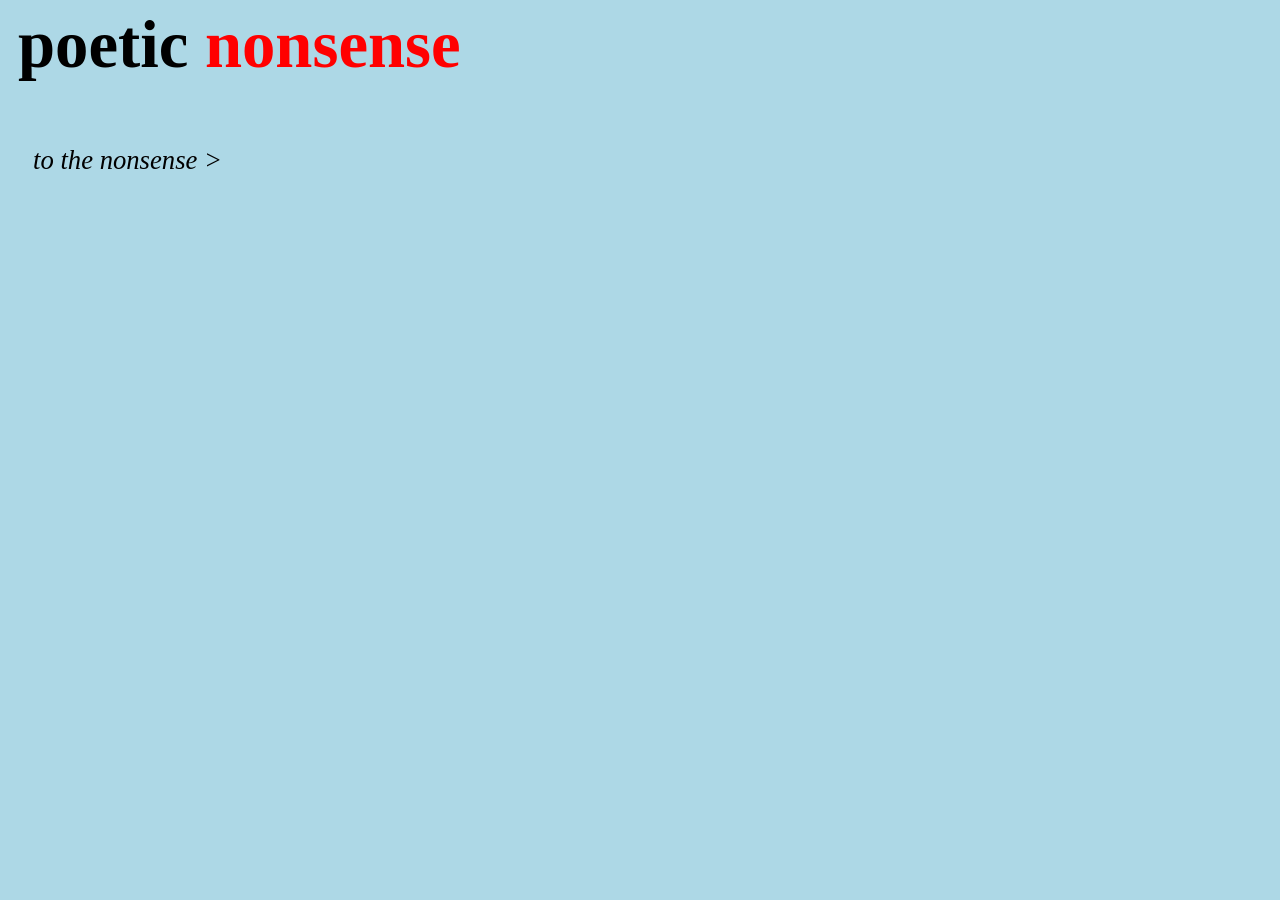
<file: index.html>
<!DOCTYPE html>
<html>
  <head>
   <style> @import url("index.html.css"); </style>
    <meta charset="UTF-8">
    <title>poetic nonsense</title>
  </head>
  <body>
  <h1>
   <span>poetic</span> <span id='nonsense'>nonsense</span>
    </h1><br>
   <p>
    <a href='nonsense/index.html'><em>to the nonsense ></em></a>
   </p>
  </body>
</html>
</file>
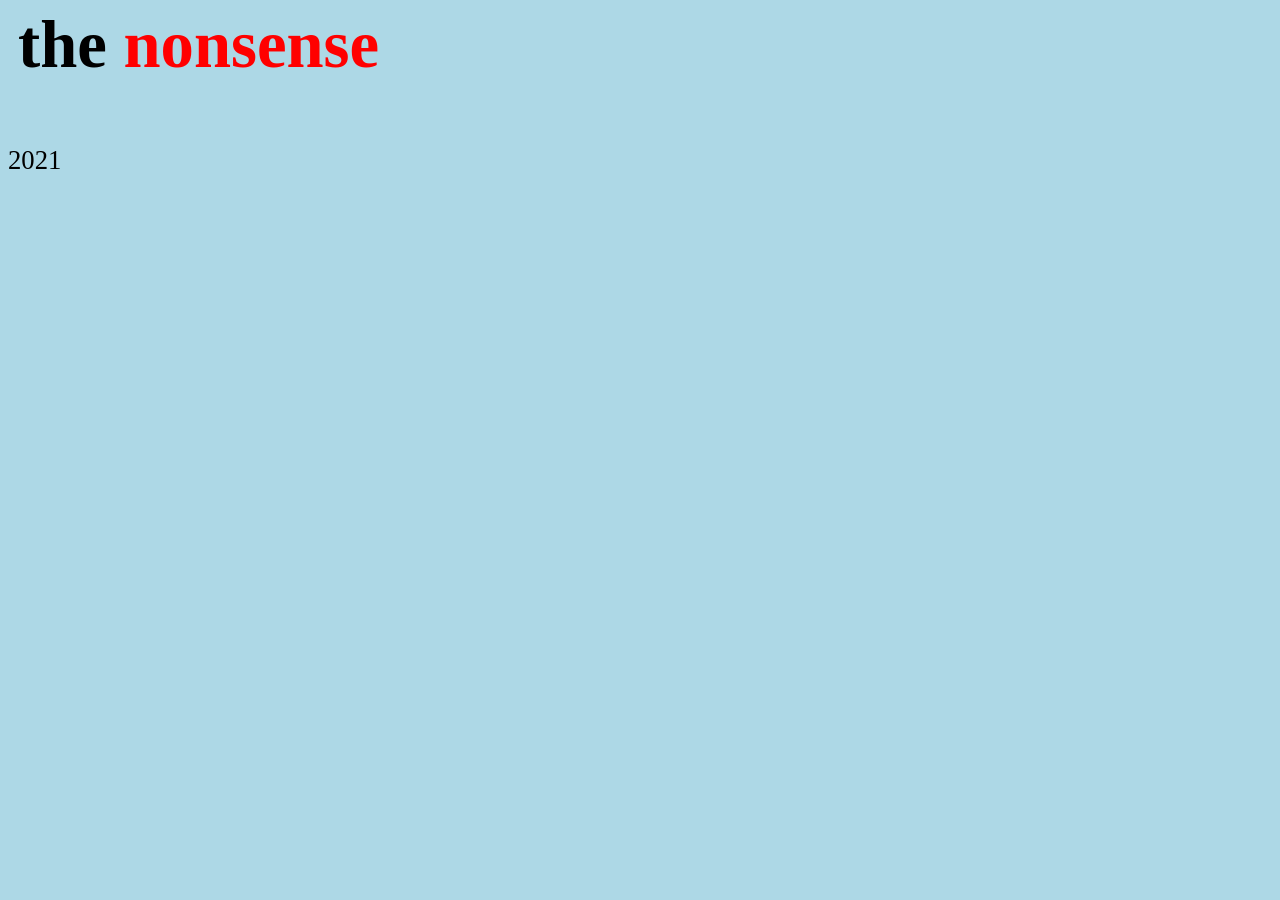
<file: nonsense/index.html>
<!DOCTYPE html>
<html>
<head>
  <style> @import url("index.html.css"); </style>
  <meta charset="utf-8">
  <meta name="viewport" content="width=device-width">
  <title>poetic nonsense</title>
</head>
<body>
<h1>
 the <span id='nonsense'>nonsense</span>
 </h1><br>
 <p>
   <a href='2021/index.html'>2021</a>
 </p>
</body>
</html>
</file>
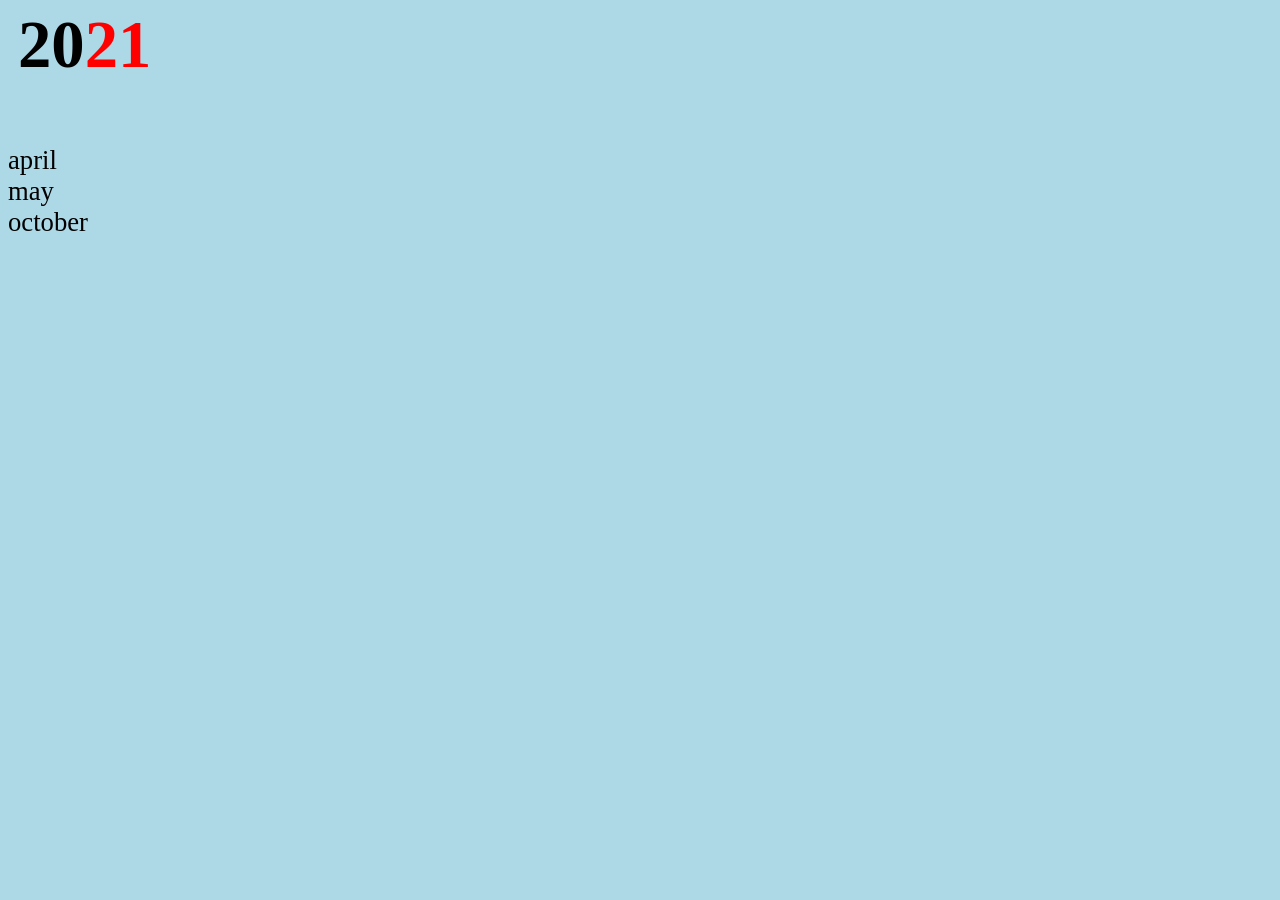
<file: nonsense/2021/index.html>
<!DOCTYPE html>
<html>
<head>
  <style> @import url("index.html.css"); </style>
  <meta charset="utf-8">
  <meta name="viewport" content="width=device-width">
  <title>poetic nonsense</title>
</head>
<body>
<h1>
 20<span id='digits'>21</span>
 </h1><br>
 <p>
   <a href='April/index.html'>april</a><br>
   <a href='may/index.html'>may</a><br>
   <a href='October/index.html'>october</a>
 </p>
</body>
</html>
</file>
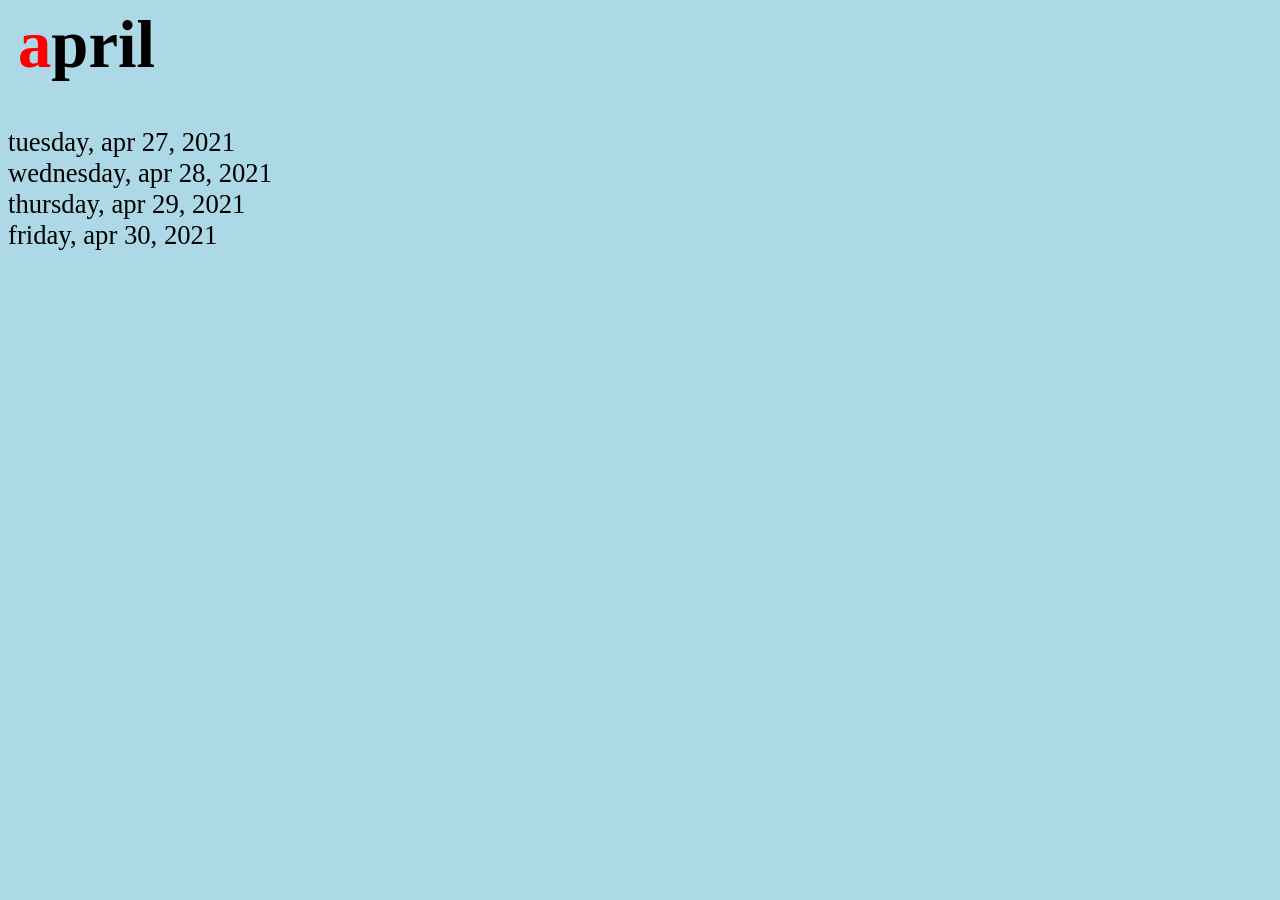
<file: nonsense/2021/April/index.html>
<!DOCTYPE html>
<html>
<head>
  <style> @import url("index.html.css"); </style>
  <meta charset="utf-8">
  <meta name="viewport" content="width=device-width">
  <title>poetic nonsense</title>
</head>
<body>
<h1>
 <span id='a'>a</span>pril
 </h1>
 <p>
  <a href='27/index.html'>tuesday, apr 27, 2021</a><br>
  <a href='28/index.html'>wednesday, apr 28, 2021</a><br>
  <a href='29/index.html'>thursday, apr 29, 2021</a><br>
  <a href='30/index.html'>friday, apr 30, 2021</a>
 </p>
</body>
</html>
</file>
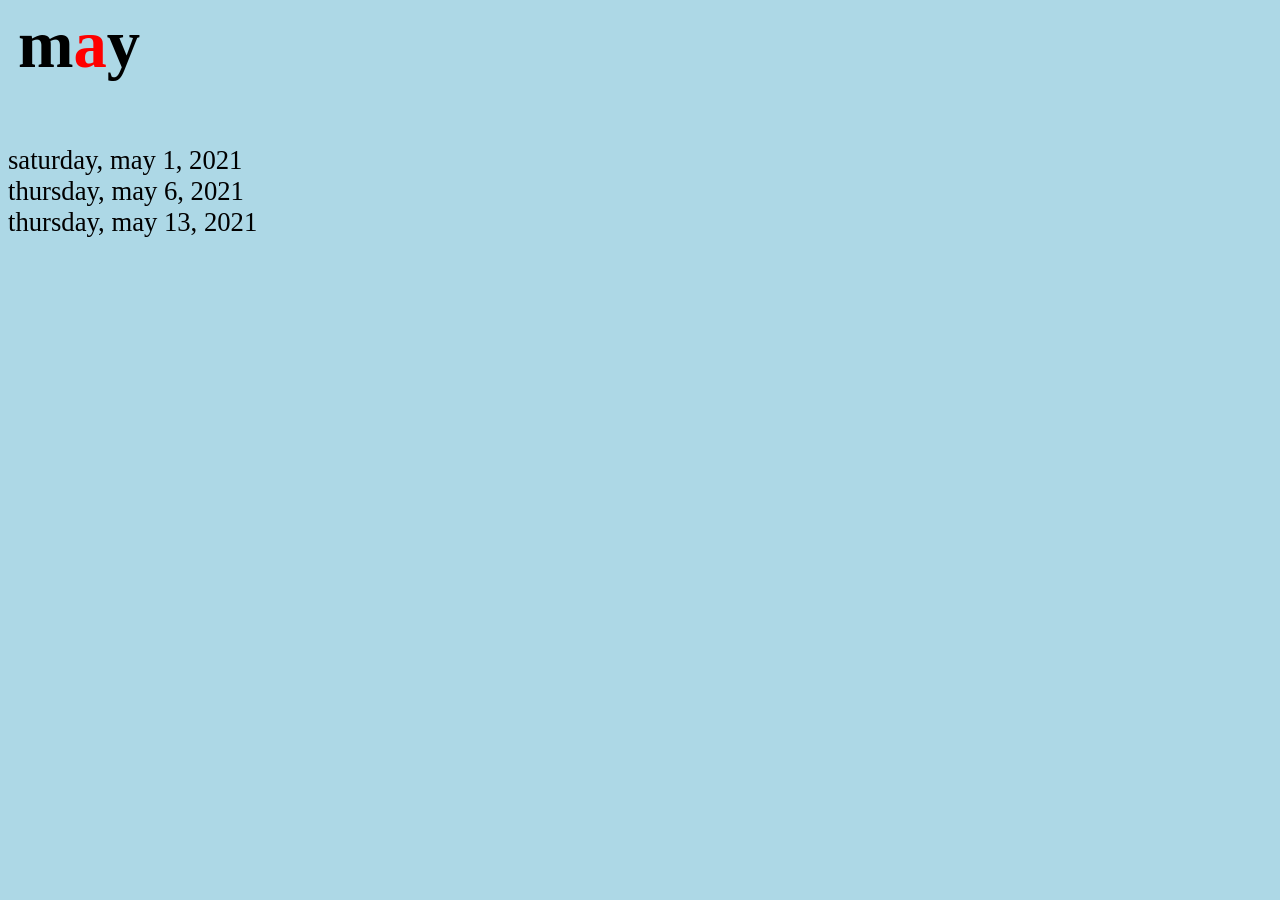
<file: nonsense/2021/may/index.html>
<!DOCTYPE html>
<html>
<head>
  <style> @import url("index.html.css"); </style>
  <meta charset="utf-8">
  <meta name="viewport" content="width=device-width">
  <title>poetic nonsense</title>
</head>
<body>
<h1>
 m<span id='a'>a</span>y
 </h1><br>
 <p>
  <a href='1/index.html'>saturday, may 1, 2021</a><br>
  <a href='6/index.html'>thursday, may 6, 2021</a><br>
  <a href='13/index.html'>thursday, may 13, 2021</a>
 </p>
</body>
</html>
</file>
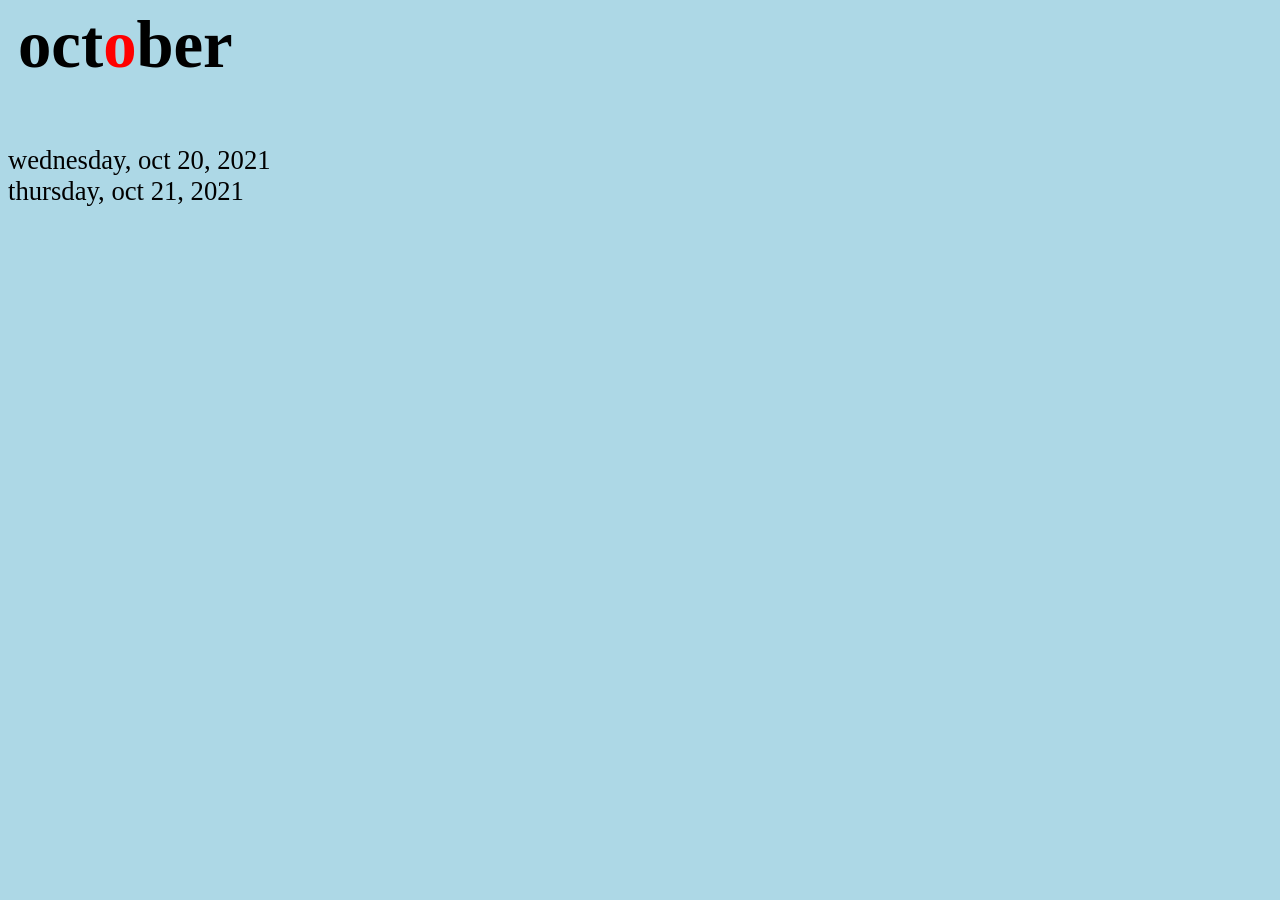
<file: nonsense/2021/October/index.html>
<!DOCTYPE html>
<html>
<head>
  <style> @import url("index.html.css"); </style>
  <meta charset="utf-8">
  <meta name="viewport" content="width=device-width">
  <title>poetic nonsense</title>
</head>
<body>
<h1>
 oct<span id='a'>o</span>ber
 </h1><br>
 <p>
  <a href='20/index.html'>wednesday, oct 20, 2021</a><br>
  <a href='21/index.html'>thursday, oct 21, 2021</a>
 </p>
</body>
</html>
</file>
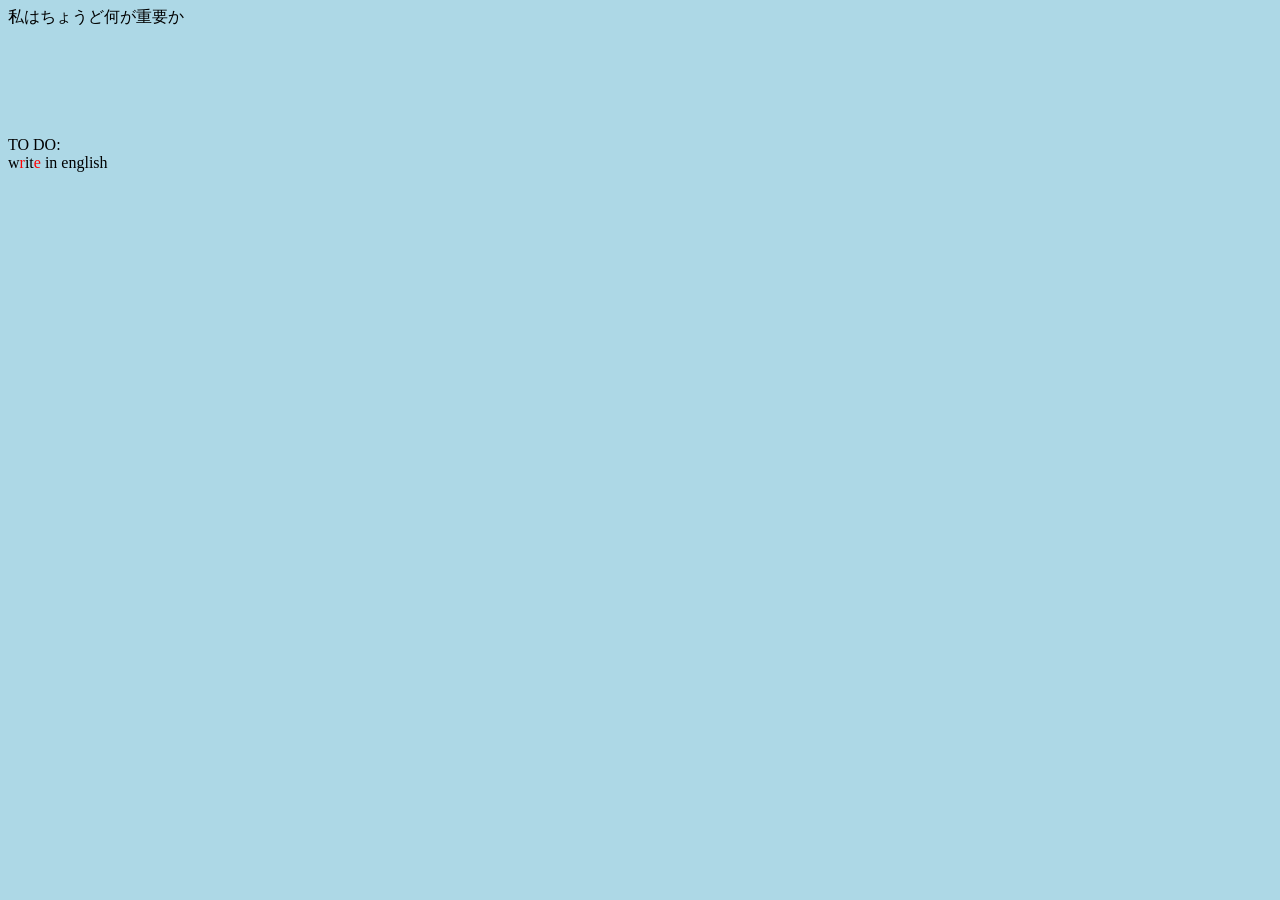
<file: nonsense/2021/April/27/index.html>
<!DOCTYPE html>
<html>
<head>
  <style> @import url("index.html.css"); </style>
  <meta charset="utf-8">
  <meta name="viewport" content="width=device-width">
  <title>poetic nonsense</title>
</head>
<body>
<p>
 私はちょうど何が重要か<br><br><br><br><br><br><br>
  TO DO:<br>
  w<span class='redpen'>r</span>it<span class='redpen'>e</span> in english
 </p>
</body>
</html>
</file>
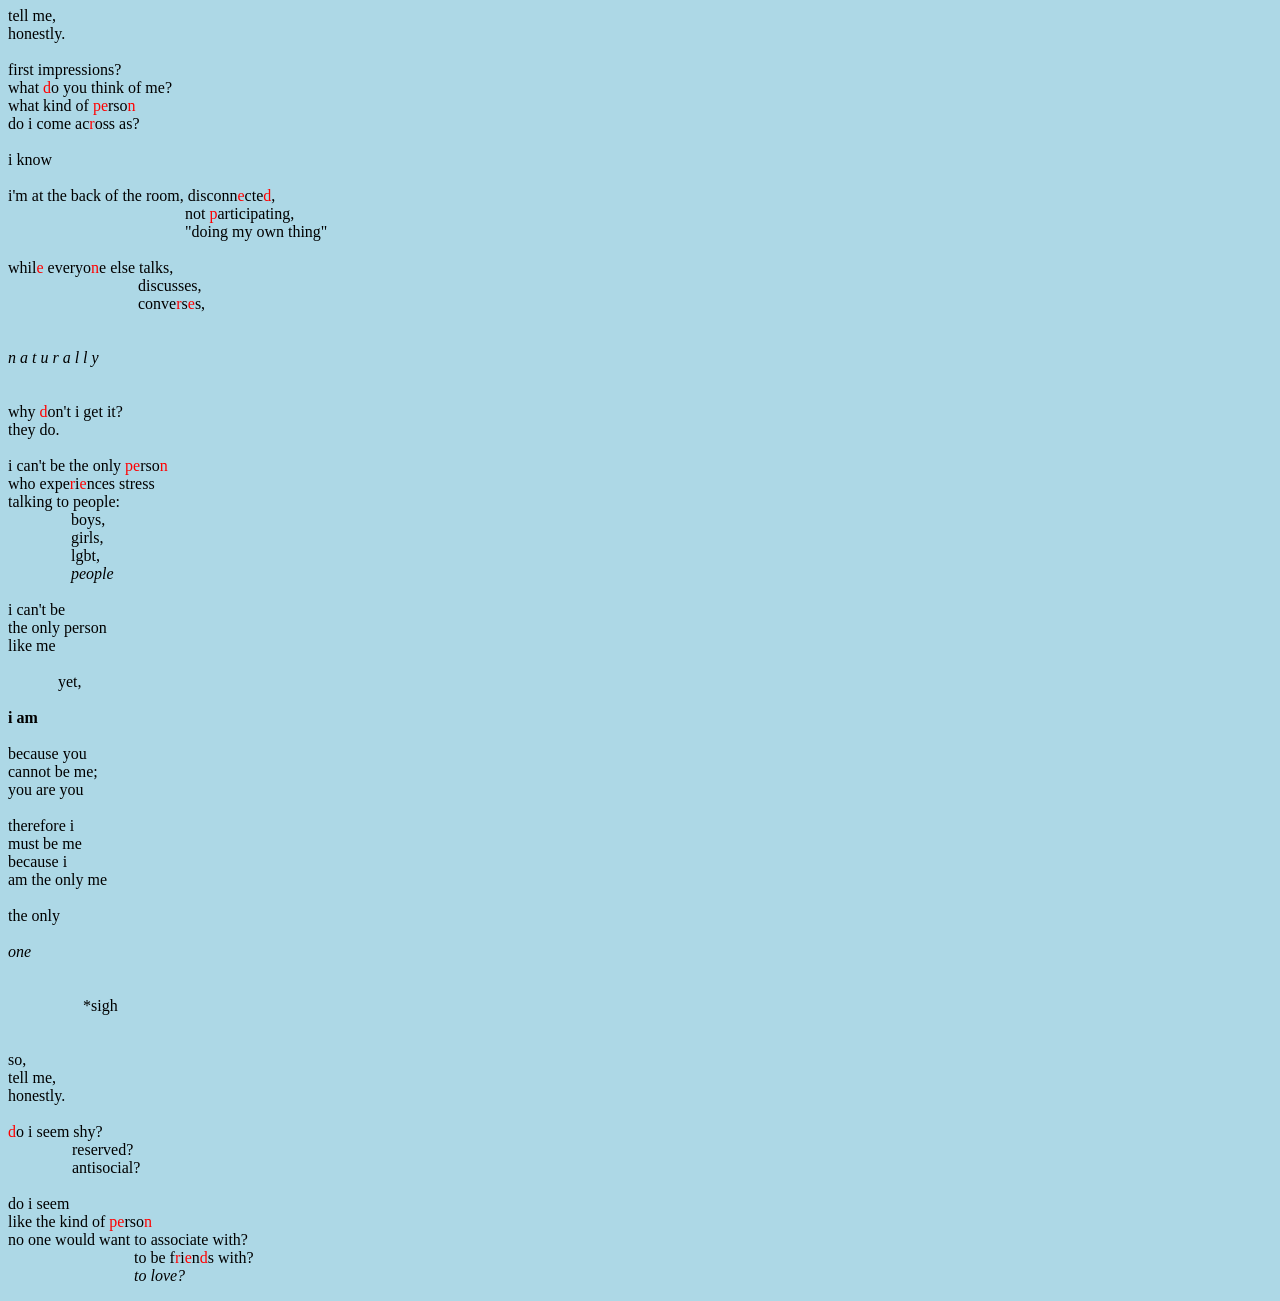
<file: nonsense/2021/April/28/index.html>
<!DOCTYPE html>
<html>
<head>
  <style> @import url("index.html.css"); </style>
  <meta charset="utf-8">
  <meta name="viewport" content="width=device-width">
  <title>poetic nonsense</title>
</head>
<body>
 <p>
   tell me,<br>
   honestly.<br><br>
   first impressions?<br>
   what <span class='redpen'>d</span>o you think of me?<br>
   what kind of <span class='redpen'>pe</span>rso<span class='redpen'>n</span><br>
   do i come ac<span class='redpen'>r</span>oss as?<br><br>
   i know<br><br>
   i'm at the back of the room, disconn<span class='redpen'>e</span>cte<span class='redpen'>d</span>,<br>
   <span class='a'>not <span class='redpen'>p</span>articipating,</span><br>
   <span class='a'>"doing my own thing"</span><br><br>
   whil<span class='redpen'>e</span> everyo<span class='redpen'>n</span>e else talks,<br>
   <span class='b'>discusses,</span><br>
   <span class='b'>conve<span class='redpen'>r</span>s<span class='redpen'>e</span>s,</span><br><br><br>
   <em>n a t u r a l l y</em><br><br><br>
   why <span class='redpen'>d</span>on't i get it?<br>
   they do.<br><br>
   i can't be the only <span class='redpen'>pe</span>rso<span class='redpen'>n</span><br>
   who expe<span class='redpen'>r</span>i<span class='redpen'>e</span>nces stress<br>
   talking to people:<br>
   <span class='c'>boys,</span><br>
   <span class='c'>girls,</span><br>
   <span class='c'>lgbt,</span><br>
   <span class='c'><em>people</em></span><br><br>
   i can't be<br>
   the only person<br>
   like me<br><br>
   <span id=a>yet,</span><br><br>
   <b>i am</b><br><br>
   because you<br>
   cannot be me;<br>
   you are you<br><br>
   therefore i<br>
   must be me<br>
   because i<br>
   am the only me<br><br>
   the only<br><br>
   <em>one</em><br><br><br>
   <span id='b'>*sigh</span><br><br><br>
   so,<br>
   tell me,<br>
   honestly.<br><br>
   <span class='redpen'>d</span>o i seem shy?<br>
   <span class='d'>reserved?</span><br>
   <span class='d'>antisocial?</span><br><br>
   do i seem<br>
   like the kind of <span class='redpen'>pe</span>rso<span class='redpen'>n</span><br>
   no one would want to associate with?<br>
   <span class='e'>to be f<span class='redpen'>r</span>i<span class='redpen'>e</span>n<span class='redpen'>d</span>s with?</span><br>
   <span class='e'><em>to love?</em></span>
 </p>
</body>
</html>
</file>
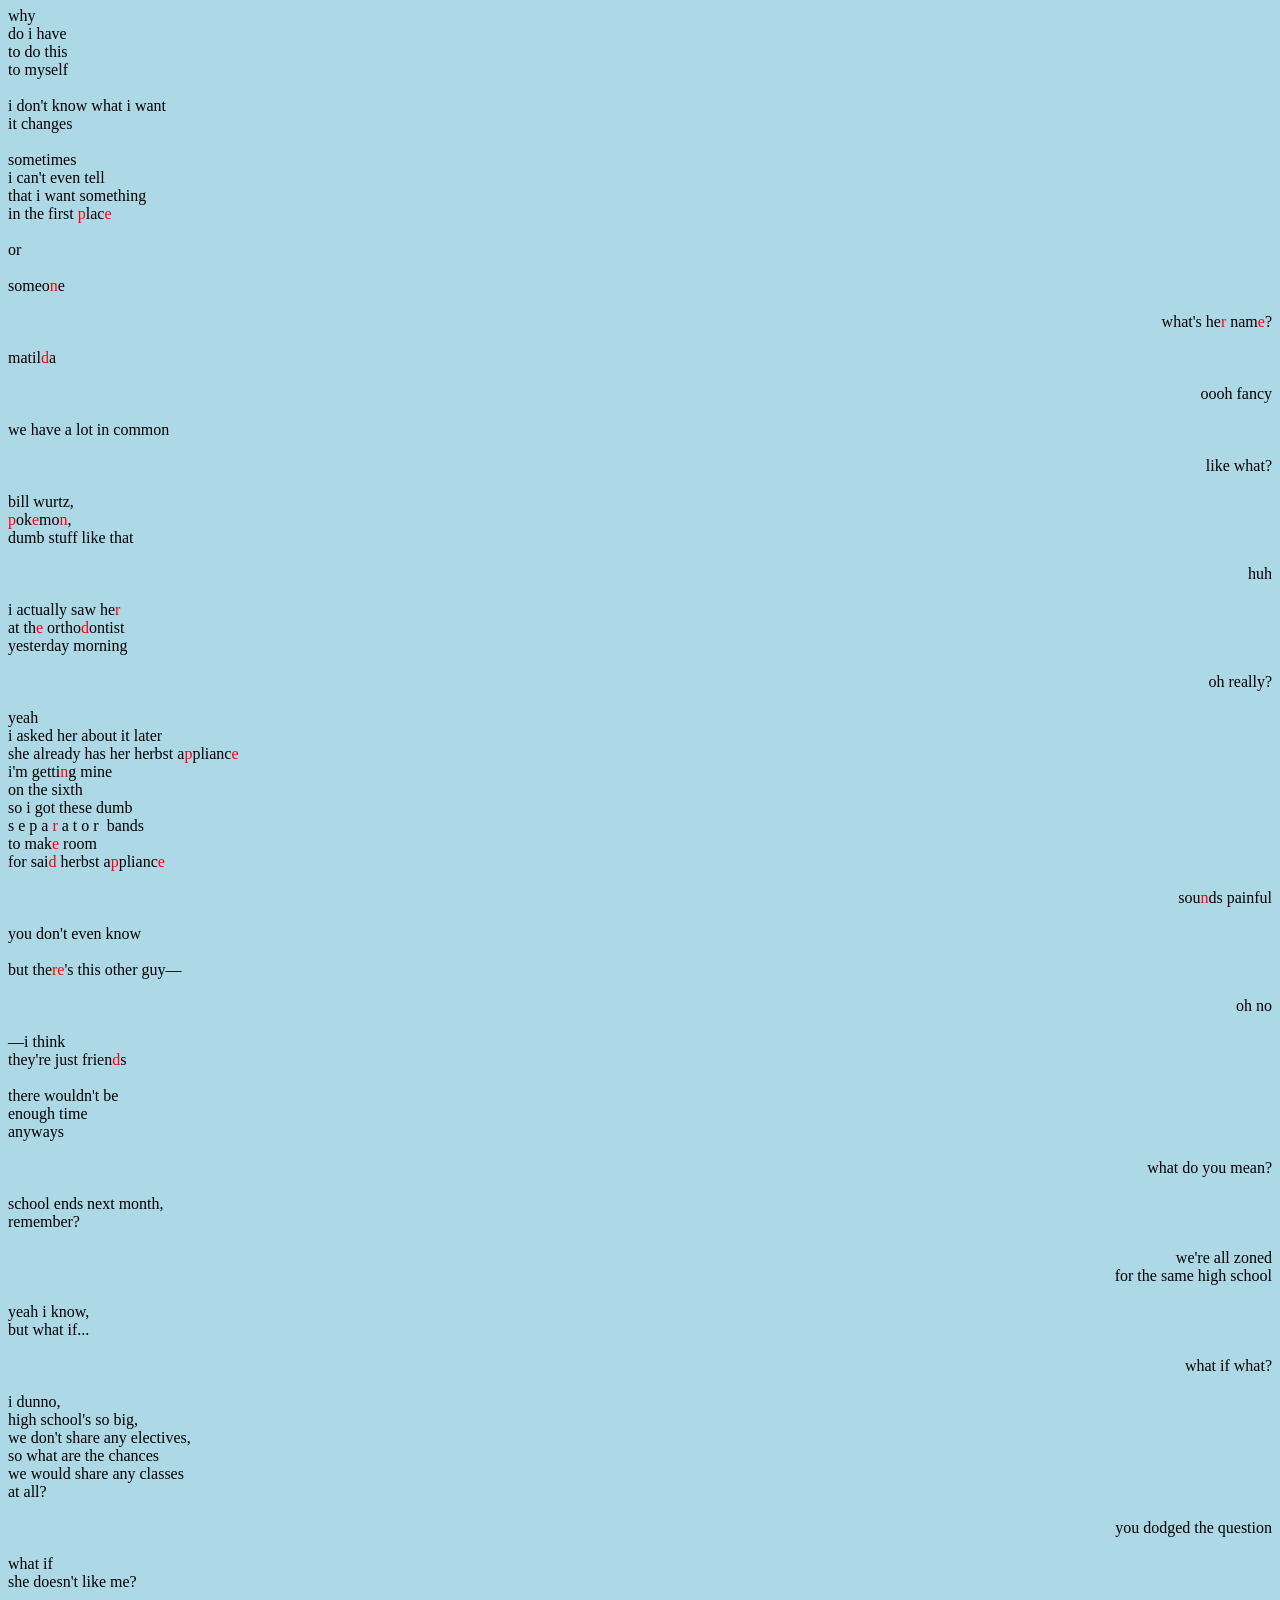
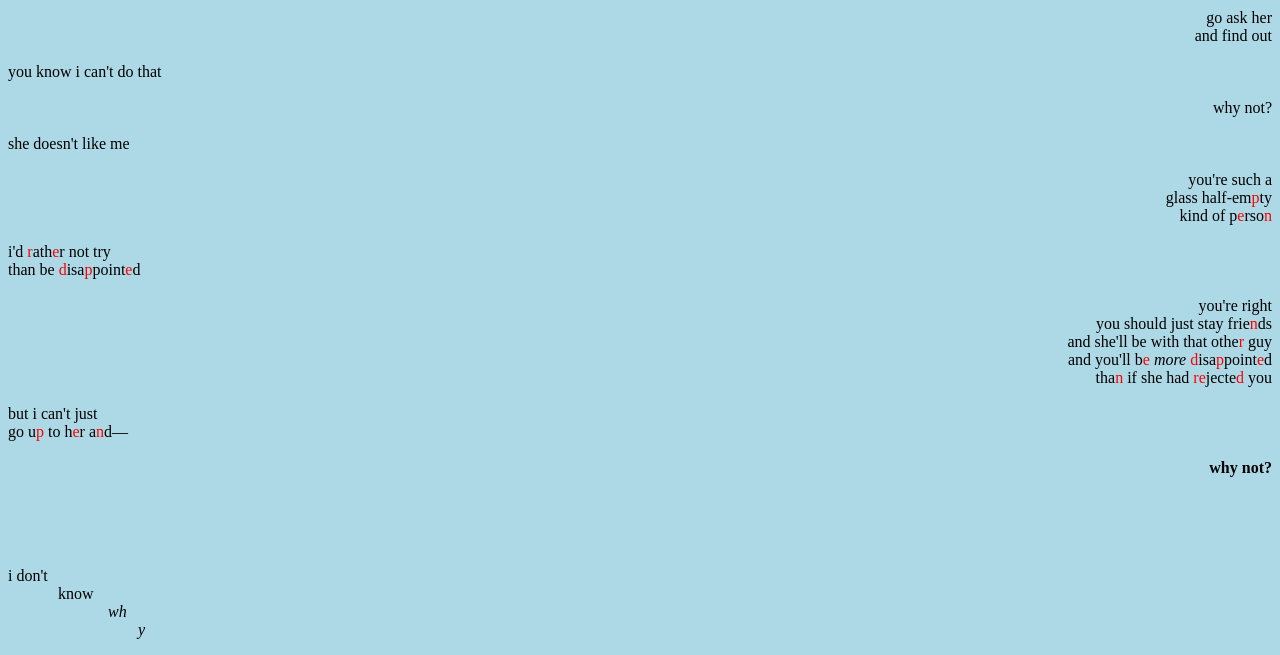
<file: nonsense/2021/April/29/index.html>
<!DOCTYPE html>
<html>
<head>
  <style> @import url("index.html.css"); </style>
  <meta charset="utf-8">
  <meta name="viewport" content="width=device-width">
  <title>poetic nonsense</title>
</head>
<body>
<p>
 why<br>
 do i have<br>
 to do this<br>
 to myself<br><br>
 i don't know what i want<br>
 it changes<br><br>
 sometimes<br>
 i can't even tell<br>
 that i want something<br>
 in the first <span class='redpen'>p</span>lac<span class='redpen'>e</span><br><br>
 or<br><br>
 someo<span class='redpen'>n</span>e<br><br>
 <span class='a'>what's he<span class='redpen'>r</span> nam<span class='redpen'>e</span>?</span><br>
 matil<span class='redpen'>d</span>a<br><br>
 <span class='a'>oooh fancy</span><br>
 we have a lot in common<br><br>
 <span class='a'>like what?</span><br>
 bill wurtz,<br>
 <span class='redpen'>p</span>ok<span class='redpen'>e</span>mo<span class='redpen'>n</span>,<br>
 dumb stuff like that<br><br>
 <span class='a'>huh</span><br>
 i actually saw he<span class='redpen'>r</span><br>
 at th<span class='redpen'>e</span> ortho<span class='redpen'>d</span>ontist<br>
 yesterday morning<br><br>
 <span class='a'>oh really?</span><br>
 yeah<br>
 i asked her about it later<br>
 she already has her herbst a<span class='redpen'>p</span>plianc<span class='redpen'>e</span><br>
 i'm getti<span class='redpen'>n</span>g mine<br>
 on the sixth<br>
 so i got these dumb<br>
 s e p a <span class='redpen'>r</span> a t o r&nbsp;&nbsp;bands<br>
 to mak<span class='redpen'>e</span> room<br>
 for sai<span class='redpen'>d</span> herbst a<span class='redpen'>p</span>plianc<span class='redpen'>e</span><br><br>
 <span class='a'>sou<span class='redpen'>n</span>ds painful</span><br>
 you don't even know<br><br>
 but the<span class='redpen'>re</span>'s this other guy—<br><br>
 <span class='a'>oh no</span><br>
 —i think<br>
 they're just frien<span class='redpen'>d</span>s<br><br>
 there wouldn't be<br>
 enough time<br>
 anyways<br><br>
 <span class='a'>what do you mean?</span><br>
 school ends next month,<br>
 remember?<br><br>
 <span class='a'>we're all zoned</span><span class='a'>for the same high school</span><br>
 yeah i know,<br>
 but what if...<br><br>
 <span class='a'>what if what?</span><br>
 i dunno,<br>
 high school's so big,<br>
 we don't share any electives,<br>
 so what are the chances<br>
 we would share any classes<br>
 at all?<br><br>
 <span class='a'>you dodged the question</span><br>
 what if<br>
 she doesn't like me?<br><br>
 <span class='a'>go ask her</span><span class='a'>and find out</span><br>
 you know i can't do that<br><br>
 <span class='a'>why not?</span><br>
 she doesn't like me<br><br>
 <span class='a'>you're such a</span><span class='a'>glass half-em<span class='redpen'>p</span>ty</span><span class='a'>kind of p<span class='redpen'>e</span>rso<span class='redpen'>n</span></span><br>
 i'd <span class='redpen'>r</span>ath<span class='redpen'>e</span>r not try<br>
 than be <span class='redpen'>d</span>isa<span class='redpen'>p</span>point<span class='redpen'>e</span>d<br><br>
 <span class='a'>you're right</span><span class='a'>you should just stay frie<span class='redpen'>n</span>ds</span><span class='a'>and she'll be with that othe<span class='redpen'>r</span> guy</span><span class='a'>and you'll b<span class='redpen'>e</span> <em>more</em> <span class='redpen'>d</span>isa<span class='redpen'>p</span>point<span class='redpen'>e</span>d</span><span class='a'>tha<span class='redpen'>n</span> if she had <span class='redpen'>re</span>jecte<span class='redpen'>d</span> you</span><br>
 but i can't just<br>
 go u<span class='redpen'>p</span> to h<span class='redpen'>e</span>r a<span class='redpen'>n</span>d—<br><br>
 <span class='a'><b>why not?</b></span><br><br><br><br><br>
 i don't<br>
 <span id='a'>know</span><br>
 <span id='b'><em>wh</em></span><br>
 <span id='c'><em>y</em></span>
 </p>
</body>
</html>
</file>
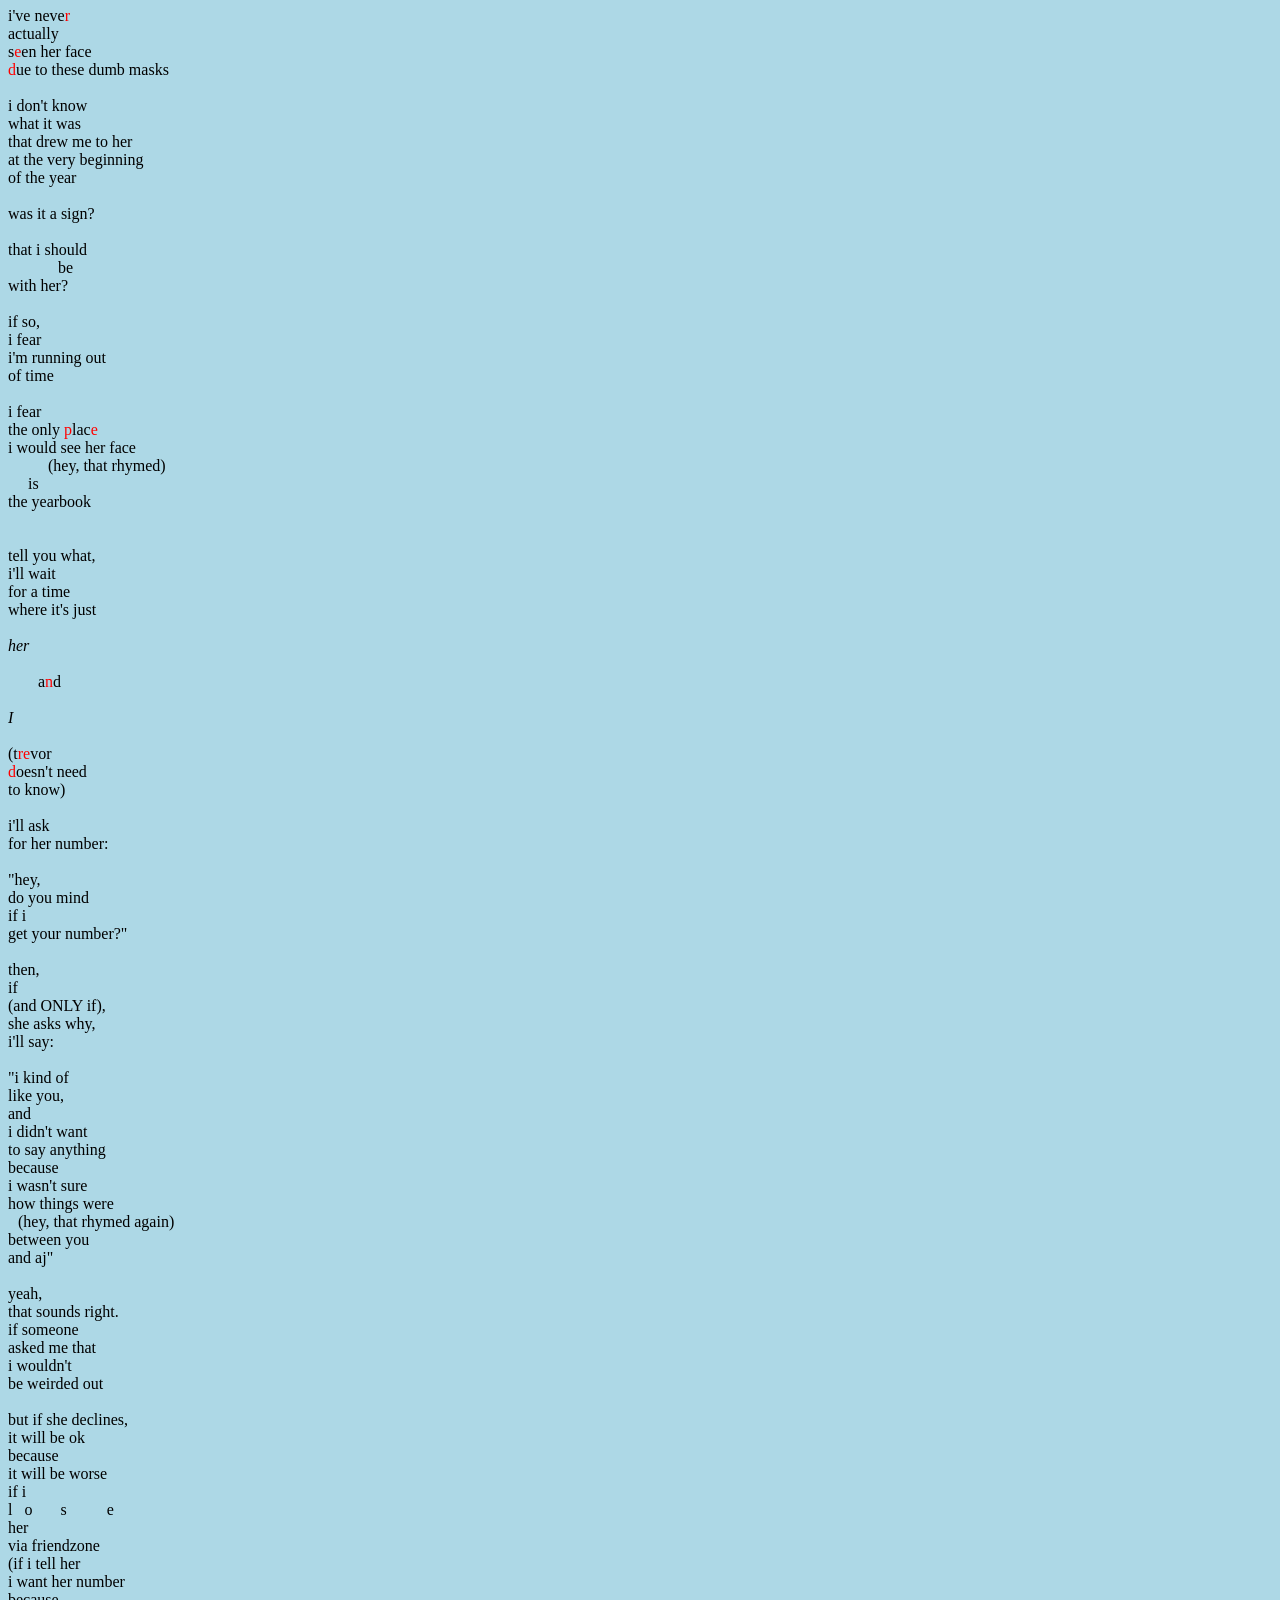
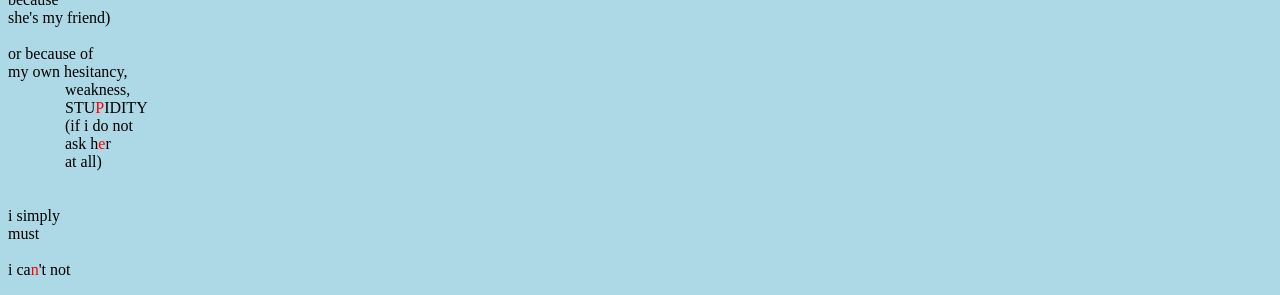
<file: nonsense/2021/April/30/index.html>
<!DOCTYPE html>
<html>
<head>
  <style> @import url("index.html.css"); </style>
  <meta charset="utf-8">
  <meta name="viewport" content="width=device-width">
  <title>poetic nonsense</title>
</head>
<body>
<p>
  i've neve<span class='redpen'>r</span><br>
  actually<br>
  s<span class='redpen'>e</span>en her face<br>
  <span class='redpen'>d</span>ue to these dumb masks<br><br>
  i don't know<br>
  what it was<br>
  that drew me to her<br>
  at the very beginning<br>
  of the year<br><br>
  was it a sign?<br><br>
  that i should<br>
  <span class='a'>be</span><br>
  with her?<br><br>
  if so,<br>
  i fear<br>
  i'm running out<br>
  of time<br><br>
  i fear<br>
  the only <span class='redpen'>p</span>lac<span class='redpen'>e</span><br>
  i would see her face<br>
  <span class='b'>(hey, that rhymed)</span><br>
  <span class='c'>is</span><br>
  the yearbook<br><br><br>
  tell you what,<br>
  i'll wait<br>
  for a time<br>
  where it's just<br><br>
  <em>her</em><br><br>
  <span class='d'>a<span class='redpen'>n</span>d</span><br><br>
  <em>I</em><br><br>
  (t<span class='redpen'>re</span>vor<br>
  <span class='redpen'>d</span>oesn't need<br>
  to know)<br><br>
  i'll ask<br>
  for her number:<br><br>
  "hey,<br>
  do you mind<br>
  if i<br>
  get your number?"<br><br>
  then,<br>
  if<br>
  (and ONLY if),<br>
  she asks why,<br>
  i'll say:<br><br>
  "i kind of<br>
  like you,<br>
  and<br>
  i didn't want<br>
  to say anything<br>
  because<br>
  i wasn't sure<br>
  how things were<br>
  <span class='e'>(hey, that rhymed again)</span><br>
  between you<br>
  and aj"<br><br>
  yeah,<br>
  that sounds right.<br>
  if someone<br>
  asked me that<br>
  i wouldn't<br>
  be weirded out<br><br>
  but if she declines,<br>
  it will be ok<br>
  because<br>
  it will be worse<br>
  if i<br>
  l&nbsp;&nbsp;&nbsp;o&nbsp;&nbsp;&nbsp;&nbsp;&nbsp;&nbsp;&nbsp;s&nbsp;&nbsp;&nbsp;&nbsp;&nbsp;&nbsp;&nbsp;&nbsp;&nbsp;&nbsp;e<br>
  her<br>
  via friendzone<br>
  (if i tell her<br>
  i want her number<br>
  because<br>
  she's my friend)<br><br>
  or because of<br>
  my own hesitancy,<br>
  <span class='f'>weakness,</span><br>
  <span class='f'>STU<span class='redpen'>P</span>IDITY</span><br>
  <span class='f'>(if i do not</span><br>
  <span class='f'>ask h<span class='redpen'>e</span>r</span><br>
  <span class='f'>at all)</span><br><br><br>
  i simply<br>
  must<br><br>
  i ca<span class='redpen'>n</span>'t not
 </p>
</body>
</html>
</file>
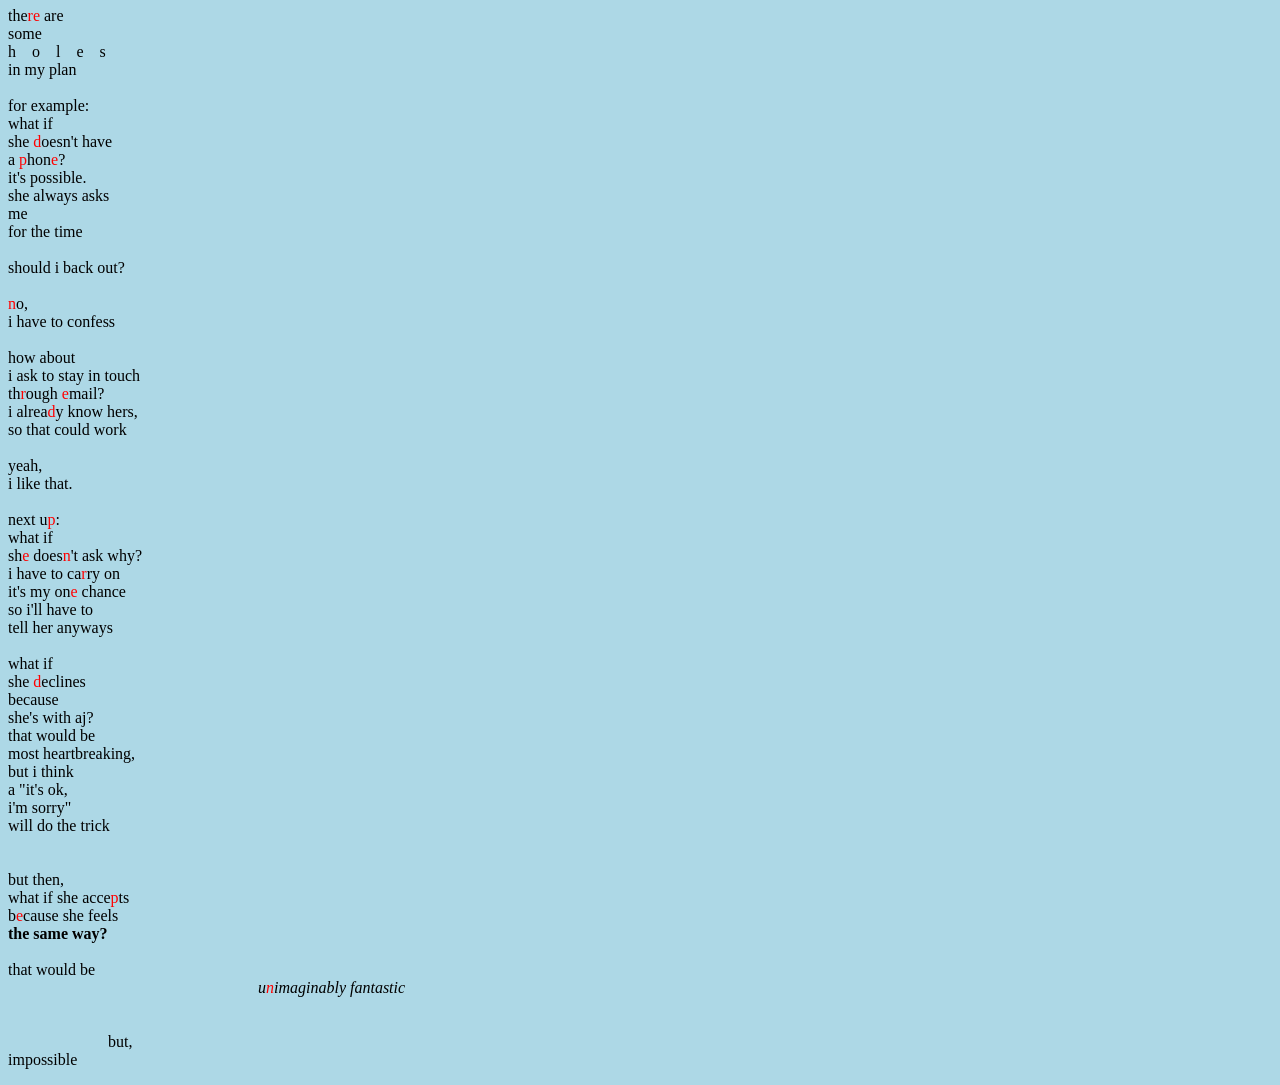
<file: nonsense/2021/may/1/index.html>
<!DOCTYPE html>
<html>
<head>
  <style> @import url("index.html.css"); </style>
  <meta charset="utf-8">
  <meta name="viewport" content="width=device-width">
  <title>poetic nonsense</title>
</head>
<body>
<p>
 the<span class='redpen'>re</span> are<br>
 some<br>
 h&nbsp;&nbsp;&nbsp;&nbsp;o&nbsp;&nbsp;&nbsp;&nbsp;l&nbsp;&nbsp;&nbsp;&nbsp;e&nbsp;&nbsp;&nbsp;&nbsp;s<br>
 in my plan<br><br>
 for example:<br>
 what if<br>
 she <span class='redpen'>d</span>oesn't have<br>
 a <span class='redpen'>p</span>hon<span class='redpen'>e</span>?<br>
 it's possible.<br>
 she always asks<br>
 me<br>
 for the time<br><br>
 should i back out?<br><br>
 <span class='redpen'>n</span>o,<br>
 i have to confess<br><br>
 how about<br>
 i ask to stay in touch<br>
 th<span class='redpen'>r</span>ough <span class='redpen'>e</span>mail?<br>
 i alrea<span class='redpen'>d</span>y know hers,<br>
 so that could work<br><br>
 yeah,<br>
 i like that.<br><br>
 next u<span class='redpen'>p</span>:<br>
 what if<br>
 sh<span class='redpen'>e</span> does<span class='redpen'>n</span>'t ask why?<br>
 i have to ca<span class='redpen'>r</span>ry on<br>
 it's my on<span class='redpen'>e</span> chance<br>
 so i'll have to<br>
 tell her anyways<br><br>
 what if<br>
 she <span class='redpen'>d</span>eclines<br>
 because<br>
 she's with aj?<br>
 that would be<br>
 most heartbreaking,<br>
 but i think<br>
 a "it's ok,<br>
 i'm sorry"<br>
 will do the trick<br><br><br>
 but then,<br>
 what if she acce<span class='redpen'>p</span>ts<br>
 b<span class='redpen'>e</span>cause she feels<br>
 <b>the same way?</b><br><br>
 that would be<br>
 <em class='a'>u<span class='redpen'>n</span>imaginably fantastic</em><br><br><br>
 <span class='b'>but,</span><br>
 impossible
 </p>
</body>
</html>
</file>
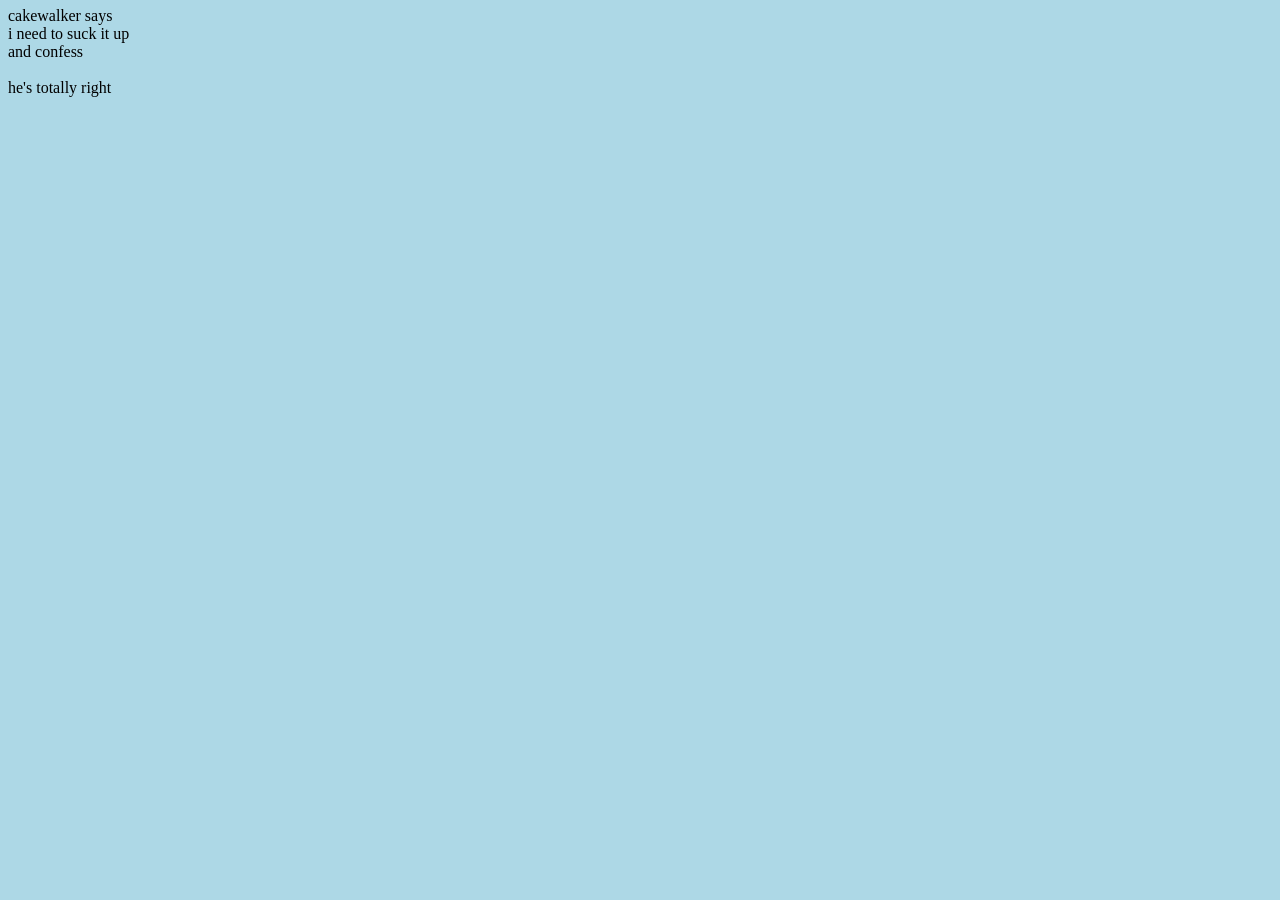
<file: nonsense/2021/may/13/index.html>
<!DOCTYPE html>
<html>
<head>
  <style> @import url("index.html.css"); </style>
  <meta charset="utf-8">
  <meta name="viewport" content="width=device-width">
  <title>poetic nonsense</title>
</head>
<body>
<p>
 cakewalker says<br>i need to suck it up<br>and confess<br><br>he's totally right
 </p>
</body>
</html>
</file>
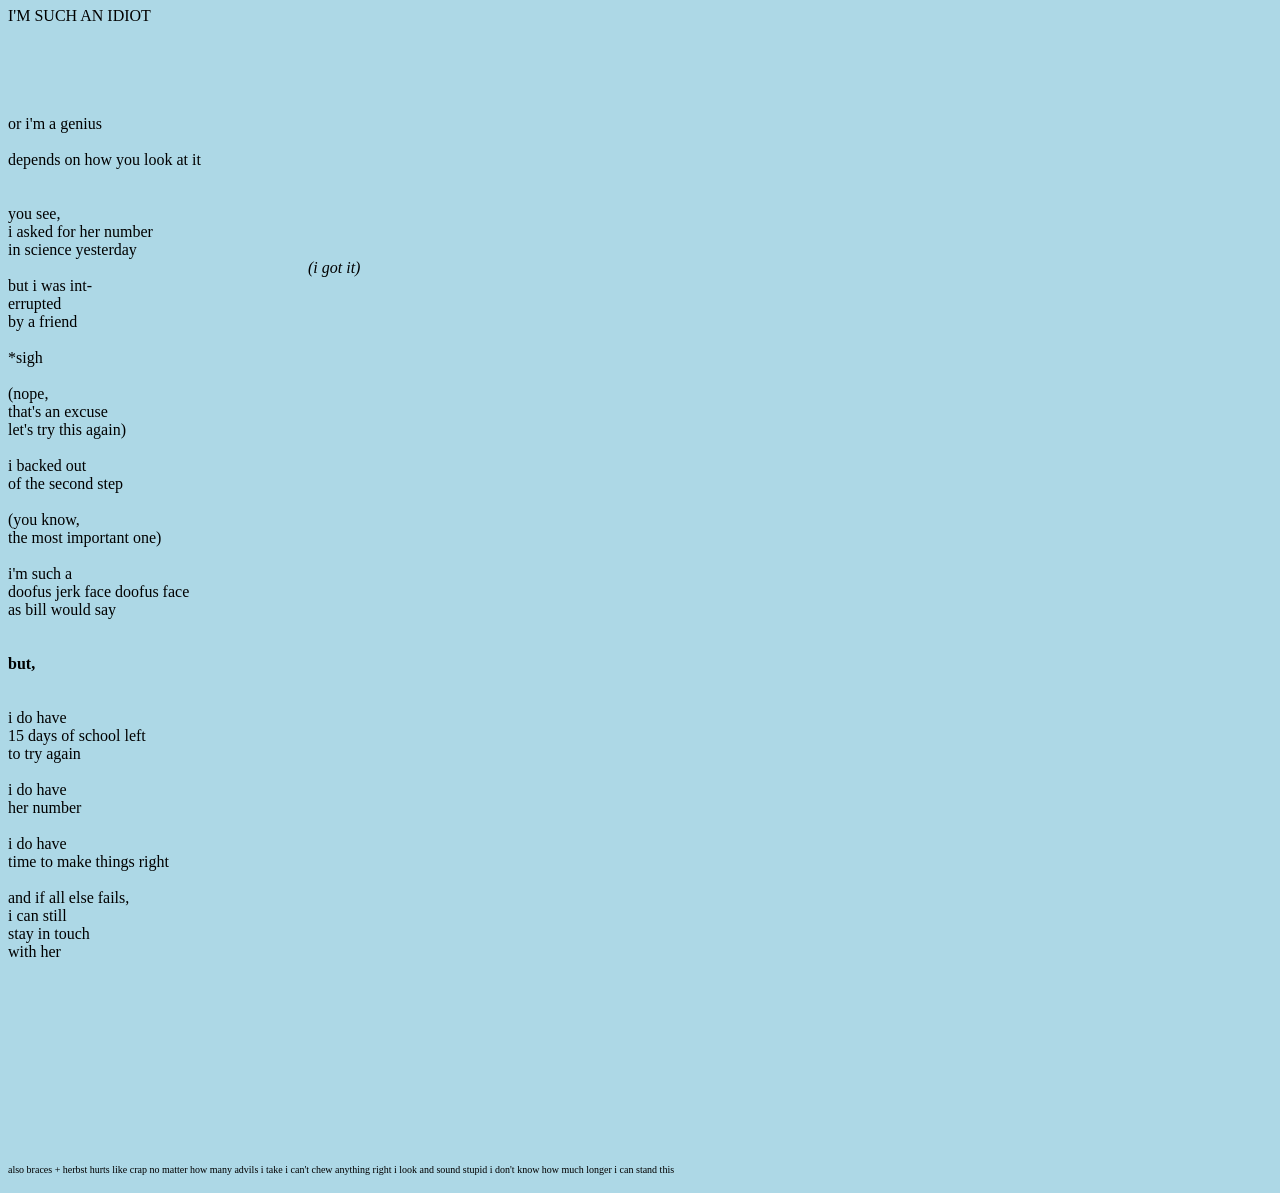
<file: nonsense/2021/may/6/index.html>
<!DOCTYPE html>
<html>
<head>
  <style> @import url("index.html.css"); </style>
  <meta charset="utf-8">
  <meta name="viewport" content="width=device-width">
  <title>poetic nonsense</title>
</head>
<body>
<p>
 I'M SUCH AN IDIOT<br><br><br><br><br><br>or i'm a genius<br><br>depends on how you look at it<br><br><br>you see,<br>i asked for her number<br>in science yesterday<br><span class='a'><em>(i got it)</em></span><br>but i was int-<br>errupted<br>by a friend<br><br>*sigh<br><br>(nope,<br>that's an excuse<br>let's try this again)<br><br>i backed out<br>of the second step<br><br>(you know,<br>the most important one)<br><br>i'm such a<br>doofus jerk face doofus face<br>as bill would say<br><br><br><b>but,</b><br><br><br>i do have<br>15 days of school left<br>to try again<br><br>i do have<br>her number<br><br>i do have<br>time to make things right<br><br>and if all else fails,<br>i can still<br>stay in touch<br>with her<br><br><br><br><br><br><br><br><br><br><br><br><span class='b'>also braces + herbst hurts like crap no matter how many advils i take i can't chew anything right i look and sound stupid i don't know how much longer i can stand this</span>
 </p>
</body>
</html>
</file>
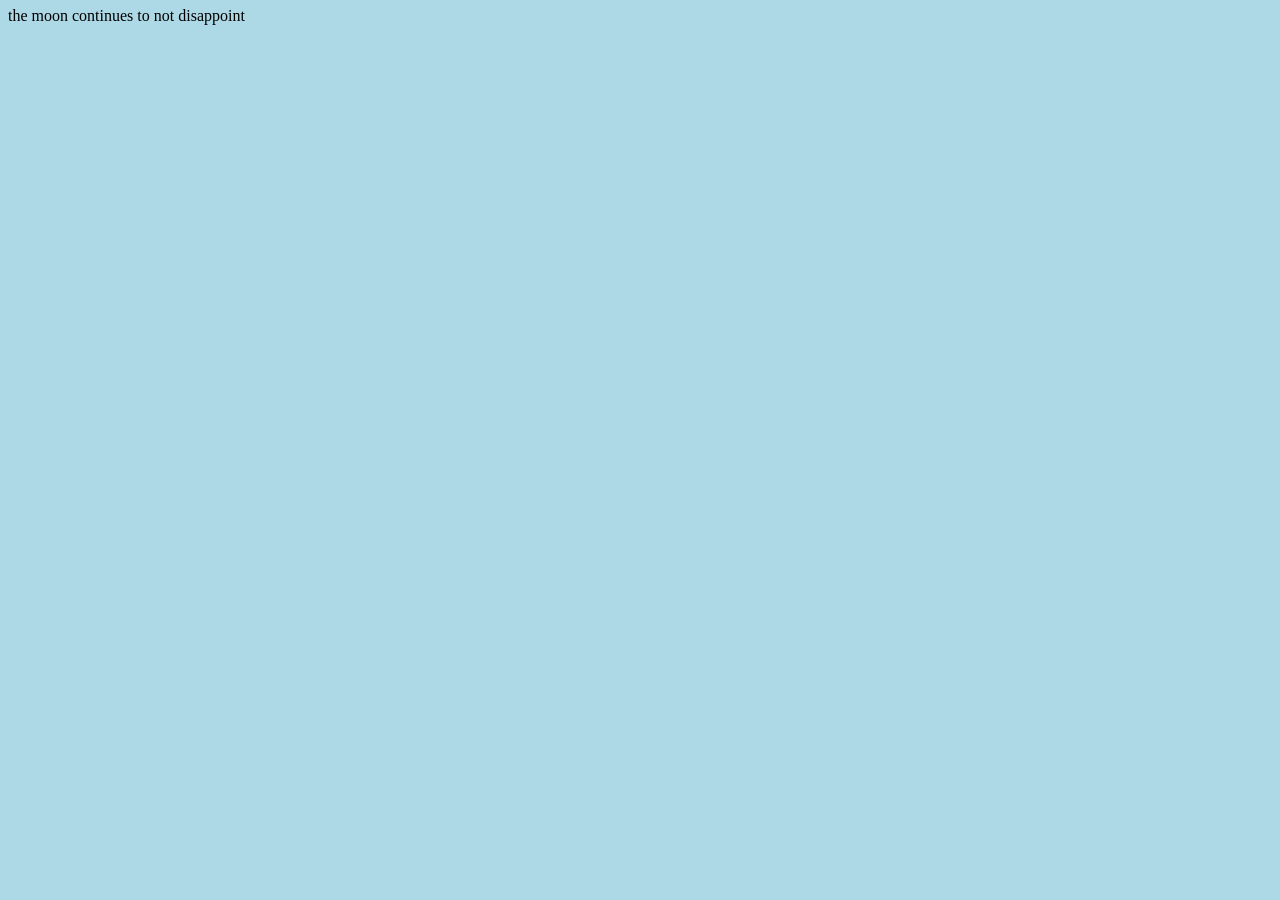
<file: nonsense/2021/October/20/index.html>
<!DOCTYPE html>
<html>
<head>
  <style> @import url("index.html.css"); </style>
  <meta charset="utf-8">
  <meta name="viewport" content="width=device-width">
  <title>poetic nonsense</title>
</head>
<body>
<p>
  the moon continues to not disappoint
  </p>
</body>
</html>
</file>
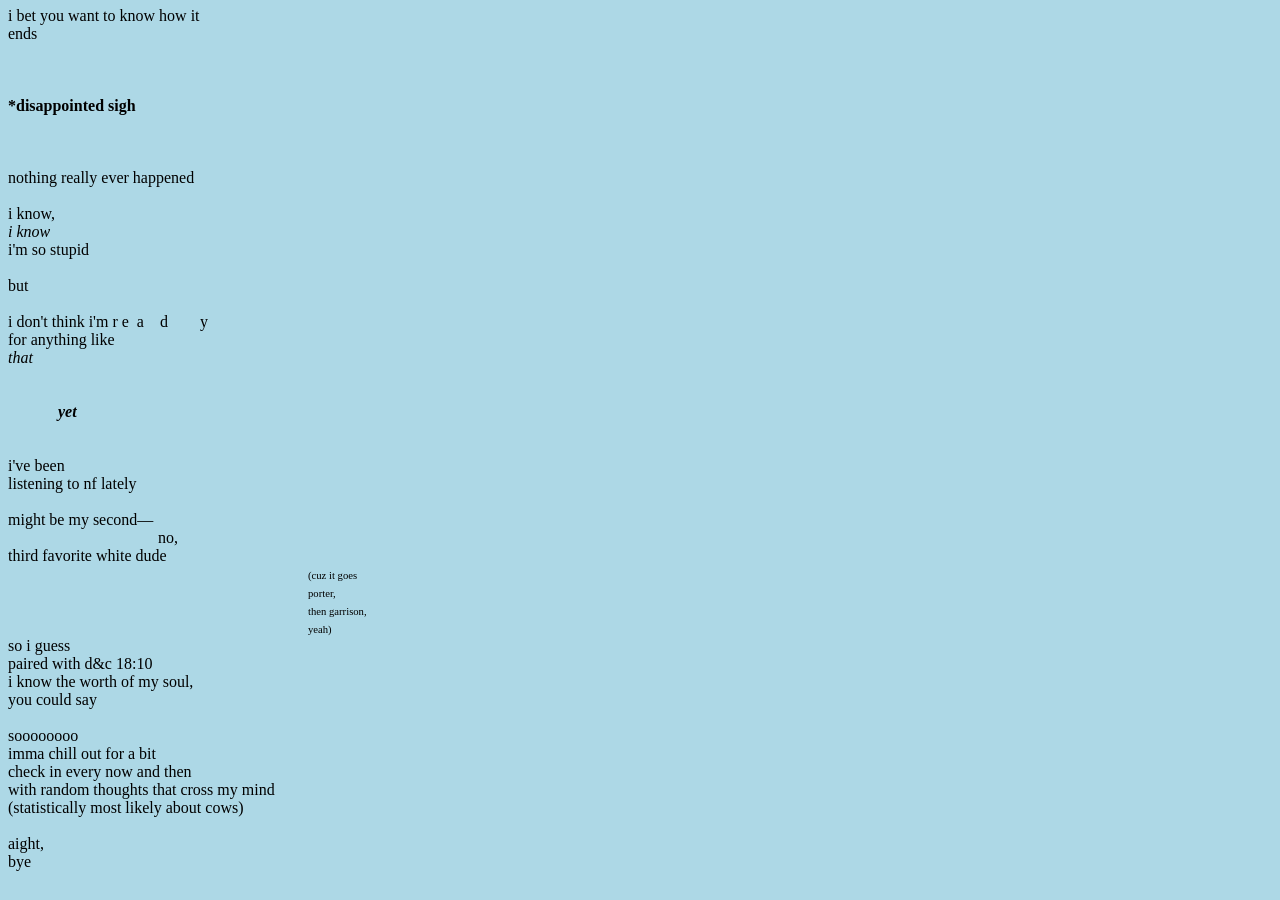
<file: nonsense/2021/October/21/index.html>
<!DOCTYPE html>
<html>
<head>
  <style> @import url("index.html.css"); </style>
  <meta charset="utf-8">
  <meta name="viewport" content="width=device-width">
  <title>poetic nonsense</title>
</head>
<body>
<p>
 i bet you want to know how it<br>
 ends<br><br><br><br>
 <b>*disappointed sigh</b><br><br><br><br>
 nothing really ever happened<br><br>
 i know,<br>
 <em>i know</em><br>
 i'm so stupid<br><br>
 but<br><br>
 i don't think i'm r e&nbsp;&nbsp;a&nbsp;&nbsp;&nbsp;&nbsp;d&nbsp;&nbsp;&nbsp;&nbsp;&nbsp;&nbsp;&nbsp;&nbsp;y<br>
 for anything like<br>
 <em>that</em><br><br><br>
 <em><b><span id='a'>yet</span></b></em><br><br><br>
 i've been<br>
 listening to nf lately<br><br>
 might be my second—<br>
 <span id='b'>no,</span><br>
 third favorite white dude<br>
 <span id='c'>(cuz it goes<br></span>
 <span id='c'>porter,<br></span>
 <span id='c'>then garrison,<br></span>
 <span id='c'>yeah)</span><br>
 so i guess<br>
 paired with d&c 18:10<br>
 i know the worth of my soul,<br>
 you could say<br><br>
 soooooooo<br>
 imma chill out for a bit<br>
 check in every now and then<br>
 with random thoughts that cross my mind<br>
 (statistically most likely about cows)<br><br>
 aight,<br>
 bye
 </p>
</body>
</html>
</file>
